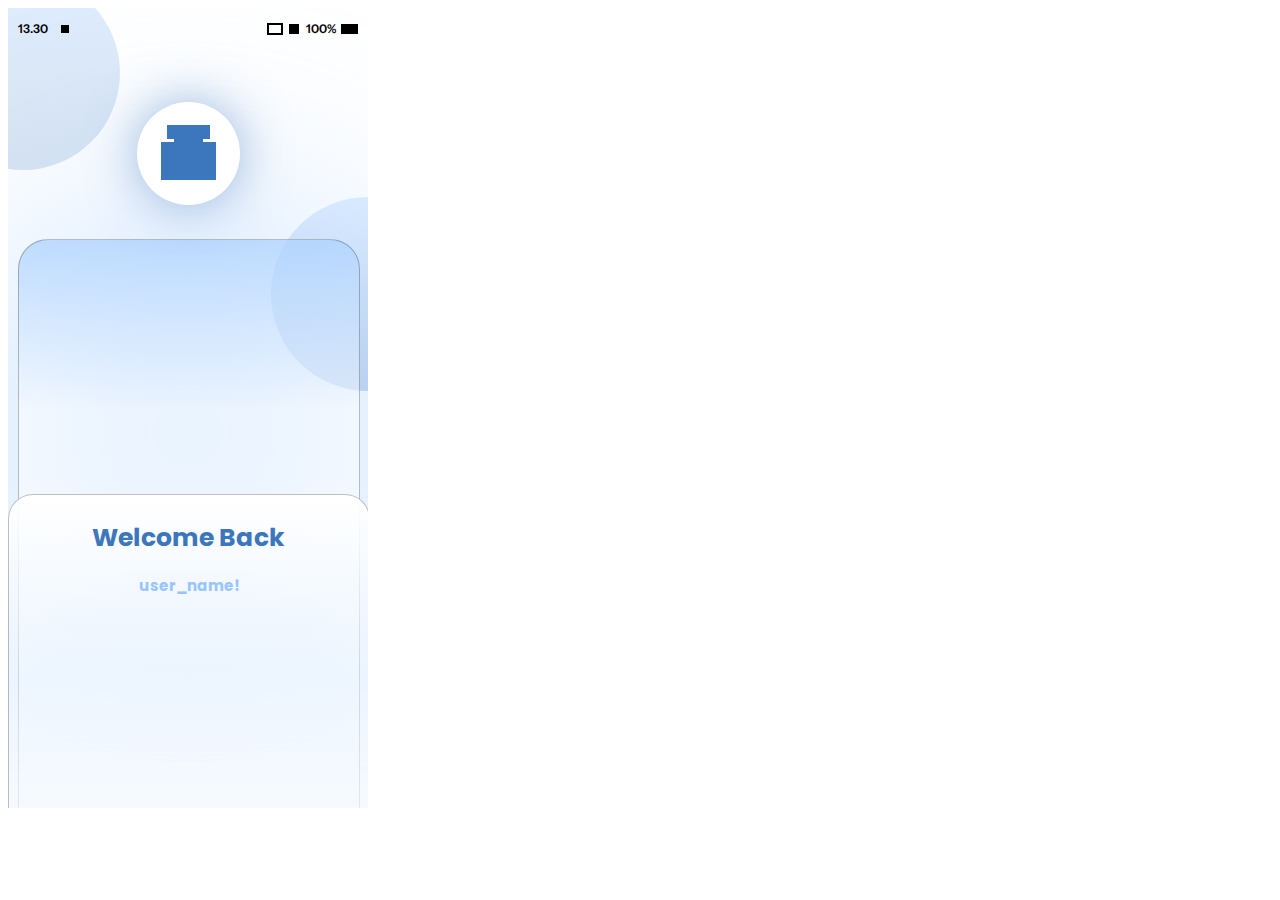
<file: coba.html>
<!DOCTYPE html>
<html lang="en">
<head>
  <meta charset="UTF-8">
  <title>UI Mockup</title>
  <link href="https://fonts.googleapis.com/css2?family=Instrument+Sans:wght@400;600&family=Poppins:wght@400;700&display=swap" rel="stylesheet">
</head>
<body>
<div style="width: 360px; height: 800px; position: relative; background: white; overflow: hidden">
  <div style="width: 194px; height: 194px; left: -82px; top: -32px; position: absolute; opacity: 0.50; background: linear-gradient(180deg, rgba(151, 198, 255, 0.60) 0%, rgba(123, 161, 206, 0.60) 100%); border-radius: 9999px"></div>
  <div style="width: 194px; height: 194px; left: 263px; top: 189px; position: absolute; opacity: 0.50; background: linear-gradient(180deg, rgba(151, 198, 255, 0.60) 0%, rgba(60, 118, 188, 0.60) 100%); border-radius: 9999px"></div>
  <div style="width: 430px; height: 430px; left: -35px; top: 208px; position: absolute; opacity: 0.50; background: #97C6FF; border-radius: 9999px; filter: blur(125px)"></div>
  <div style="width: 340px; height: 569px; left: 10px; top: 231px; position: absolute; background: linear-gradient(180deg, rgba(173, 210, 255, 0.75) 0%, rgba(255, 255, 255, 0.50) 30%); border-top-left-radius: 30px; border-top-right-radius: 30px; border: 1px rgba(0, 0, 0, 0.25) solid"></div>
  <div style="width: 103px; height: 103px; left: 129px; top: 94px; position: absolute; background: white; box-shadow: 0px 0px 50px rgba(60, 118, 188, 0.50); border-radius: 9999px"></div>
  <div style="width: 55px; height: 55px; left: 153px; top: 117px; position: absolute; overflow: hidden">
    <div style="width: 26.05px; height: 20.42px; left: 14.47px; top: 19.11px; position: absolute; background: #3C76BC"></div>
    <div style="width: 55px; height: 38.05px; left: 0px; top: 16.95px; position: absolute; background: #3C76BC"></div>
    <div style="width: 43.76px; height: 13.91px; left: 5.62px; top: 0px; position: absolute; background: #3C76BC"></div>
    <div style="width: 29.33px; height: 11.53px; left: 12.83px; top: 9.40px; position: absolute; background: #3C76BC"></div>
  </div>
  <div style="left: 10px; top: 13px; position: absolute; color: black; font-size: 12px; font-family: 'Instrument Sans', sans-serif; font-weight: 600; word-wrap: break-word">13.30</div>
  <div style="width: 14.05px; height: 9.96px; left: 260px; top: 16px; position: absolute; outline: 2px black solid; outline-offset: -1px"></div>
  <div style="width: 10px; height: 10px; left: 281px; top: 16px; position: absolute; background: black"></div>
  <div style="left: 298px; top: 13px; position: absolute; color: black; font-size: 12px; font-family: 'Instrument Sans', sans-serif; font-weight: 600; word-wrap: break-word">100%</div>
  <div style="width: 16.83px; height: 10.10px; left: 333.17px; top: 16px; position: absolute; background: black"></div>
  <div style="width: 8.22px; height: 7.79px; left: 53px; top: 17px; position: absolute; background: black"></div>
  <div style="width: 360px; height: 514px; left: 0px; top: 486px; position: absolute; background: linear-gradient(180deg, white 0%, rgba(224, 238, 255, 0.50) 35%, white 100%); border-top-left-radius: 25px; border-top-right-radius: 25px; border: 1px rgba(0, 0, 0, 0.25) solid"></div>
  <div style="left: 84px; top: 511px; position: absolute; text-align: center; color: #3C76BC; font-size: 25px; font-family: Poppins, sans-serif; font-weight: 700; word-wrap: break-word">Welcome Back</div>
  <div style="left: 131px; top: 566px; position: absolute; text-align: center; color: #97C6FF; font-size: 15px; font-family: Poppins, sans-serif; font-weight: 700; text-transform: capitalize; word-wrap: break-word">user_name!</div>
</div>
</body>
</html>
</file>
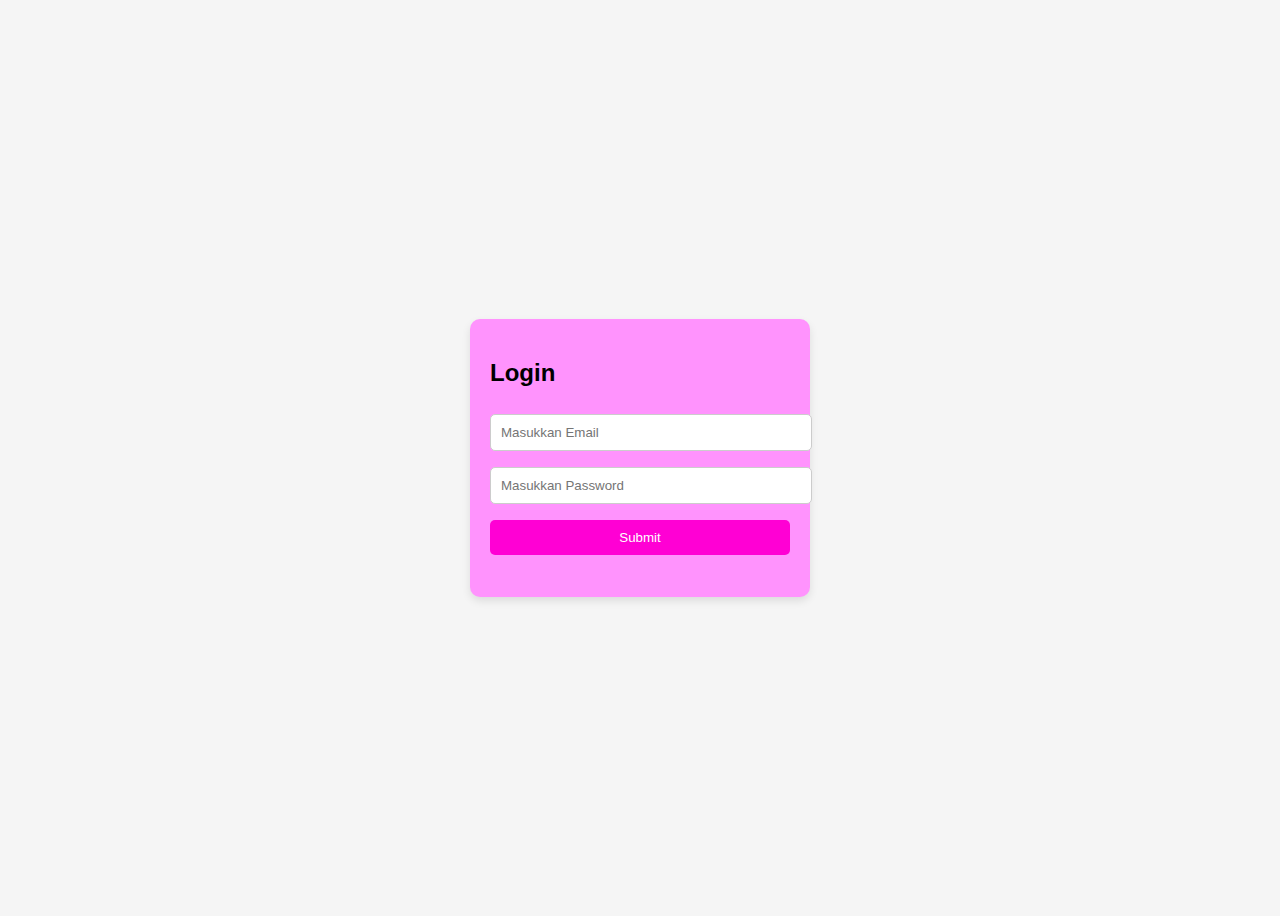
<file: form_biodata/form.html>
<!DOCTYPE html>
<html lang="en">
<head>
  <meta charset="UTF-8">
  <meta name="viewport" content="width=device-width, initial-scale=1.0">
  <title>Form Interaktif</title>
  <style>
    body {
      font-family: Arial, sans-serif;
      display: flex;
      justify-content: center;
      align-items: center;
      min-height: 100vh;
      background: #f5f5f5;
    }
    .form-container {
      background: rgb(255, 147, 253);
      padding: 20px;
      border-radius: 10px;
      box-shadow: 0 4px 8px rgba(0,0,0,0.1);
      width: 300px;
    }
    input, button {
      width: 100%;
      padding: 10px;
      margin: 8px 0;
      border-radius: 5px;
      border: 1px solid #ccc;
    }
    button {
      background: #ff00d4;
      color: white;
      border: none;
      cursor: pointer;
    }
    button:hover {
      background: #0056b3;
    }
    .message {
      margin-top: 10px;
      font-size: 14px;
      color: green;
    }
  </style>
</head>
<body>
  <div class="form-container">
    <h2>Login</h2>
    <form id="loginForm">
      <input type="email" id="email" placeholder="Masukkan Email" required>
      <input type="password" id="password" placeholder="Masukkan Password" required>
      <button type="submit">Submit</button>
    </form>
    <p class="message" id="msg"></p>
  </div>

  <script>
    const form = document.getElementById("loginForm");
    const msg = document.getElementById("msg");

    form.addEventListener("submit", function(e) {
      e.preventDefault();
      const email = document.getElementById("email").value;
      const pass = document.getElementById("password").value;

      if (email && pass) {
        msg.textContent = `Halo, ${email}! Login berhasil`;
      } else {
        msg.textContent = "Harap isi semua field!";
        msg.style.color = "red";
      }
    });
  </script>
</body>
</html>
</file>
